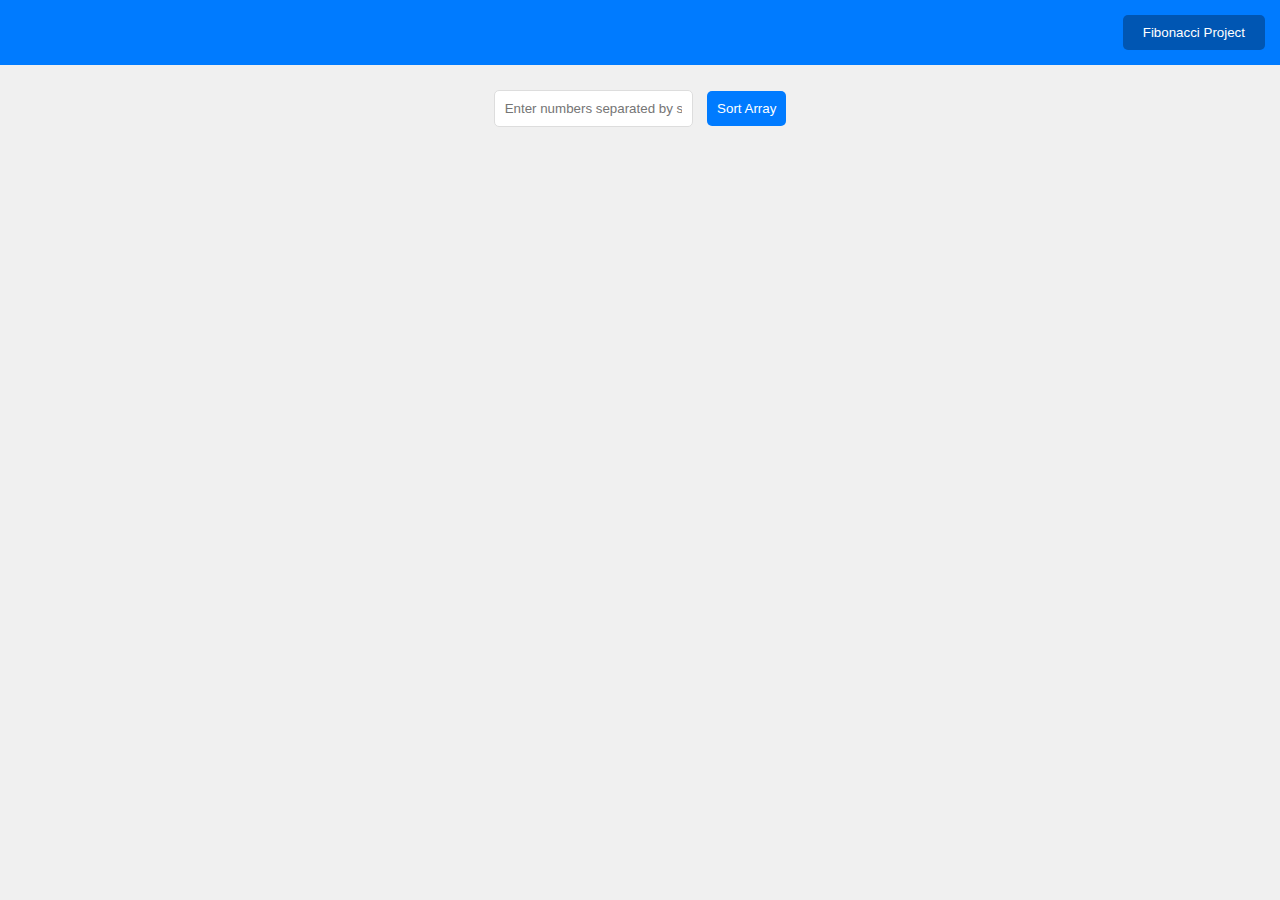
<file: index.html>
<!DOCTYPE html>
<html lang="en">
<head>
    <meta charset="UTF-8">
    <meta name="viewport" content="width=device-width, initial-scale=1.0">
    <title>Merge Sort Project</title>
    <link rel="stylesheet" href="./style.css">
</head>
<body>
    <div class="navbar">
        <button onclick="window.location='./fibonacci/index.html'">Fibonacci Project</button>
    </div>
    <div class="content">
        <input type="text" id="arrayInput" placeholder="Enter numbers separated by spaces">
        <button onclick="sortArray()">Sort Array</button>
        <div id="sortedArray"></div>
    </div>
    <script src="./script.js"></script>
</body>
</html>
</file>
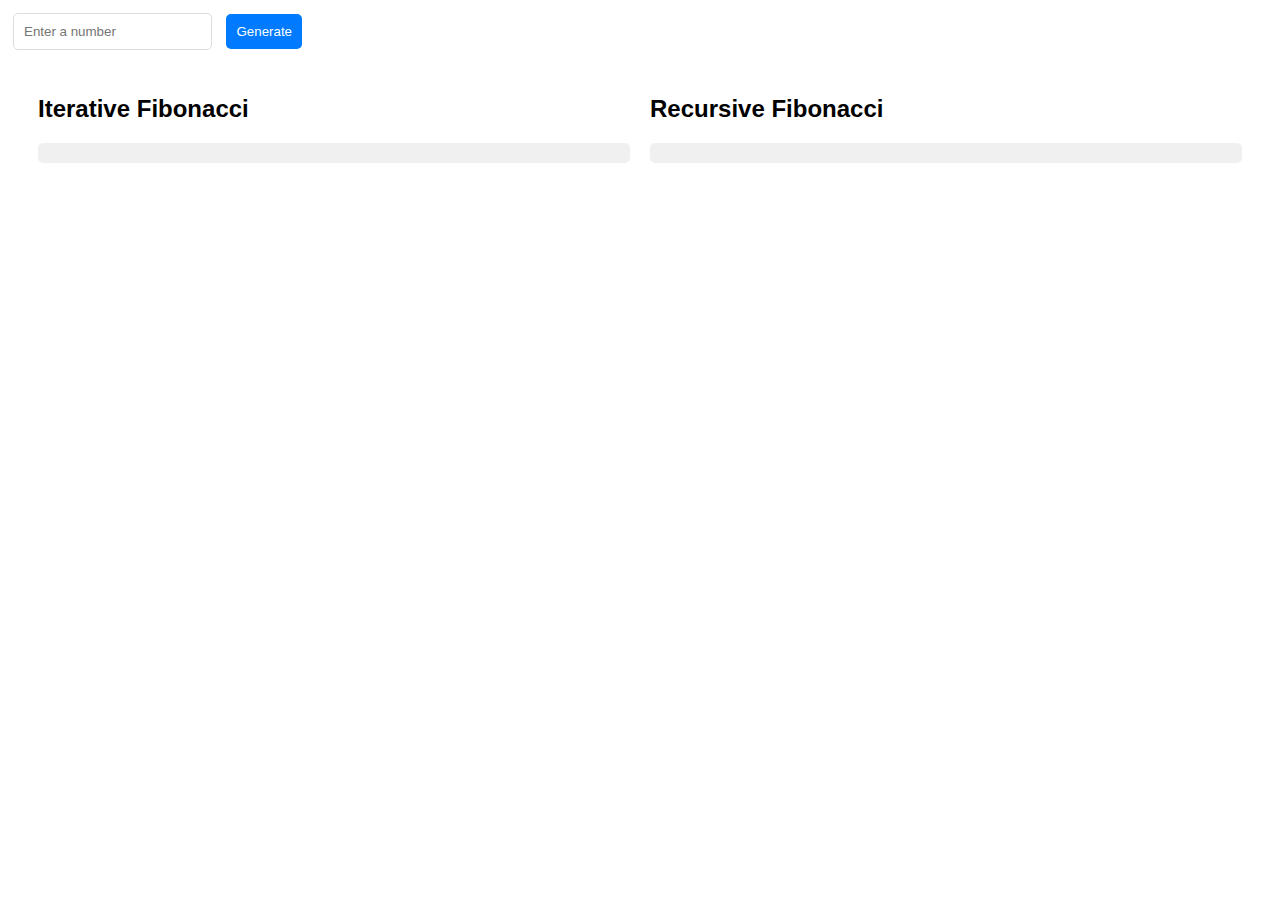
<file: fibonacci/index.html>
<!DOCTYPE html>
<html lang="en">
<head>
    <meta charset="UTF-8">
    <meta name="viewport" content="width=device-width, initial-scale=1.0">
    <title>Fibonacci Sequence Generator</title>
    <link rel="stylesheet" href="./style.css">
</head>
<body>
    <div>
        <input type="number" id="inputNumber" placeholder="Enter a number" min="1">
        <button onclick="generateFibonacci()">Generate</button>
    </div>
    <div class="container">
        <div class="column">
            <h2>Iterative Fibonacci</h2>
            <div id="iterativeResult" class="result"></div>
        </div>
        <div class="column">
            <h2>Recursive Fibonacci</h2>
            <div id="recursiveResult" class="result"></div>
        </div>
    </div>
    <script src="./script.js"></script>
</body>
</html>
</file>
<file: style.css>
body {
    font-family: Arial, sans-serif;
    margin: 0;
    padding: 0;
    background-color: #f0f0f0;
}

.navbar {
    text-align: right;
    padding: 10px;
    background-color: #007bff;
}

.navbar button {
    padding: 10px 20px;
    border-radius: 5px;
    border: none;
    background-color: #0056b3;
    color: white;
    cursor: pointer;
    transition: background-color 0.3s ease;
}

.navbar button:hover {
    background-color: #003d82;
}

.content {
    padding: 20px;
    text-align: center;
}

input[type="text"], button {
    padding: 10px;
    margin: 5px;
    border-radius: 5px;
    border: 1px solid #ddd;
}

button {
    cursor: pointer;
    background-color: #007bff;
    color: white;
    border: none;
}

button:hover {
    background-color: #0056b3;
}

#sortedArray {
    margin-top: 20px;
}
</file>
<file: fibonacci/style.css>
body {
    font-family: Arial, sans-serif;
}
.container {
    display: flex;
    justify-content: space-around;
    padding: 20px;
}
.column {
    flex: 1;
    margin: 0 10px;
}
.result {
    margin-top: 10px;
    padding: 10px;
    background-color: #f0f0f0;
    border-radius: 5px;
}
input[type="number"], button {
    padding: 10px;
    margin: 5px;
    border-radius: 5px;
    border: 1px solid #ddd;
}
button {
    cursor: pointer;
    background-color: #007bff;
    color: white;
    border: none;
}
button:hover {
    background-color: #0056b3;
}
</file>
